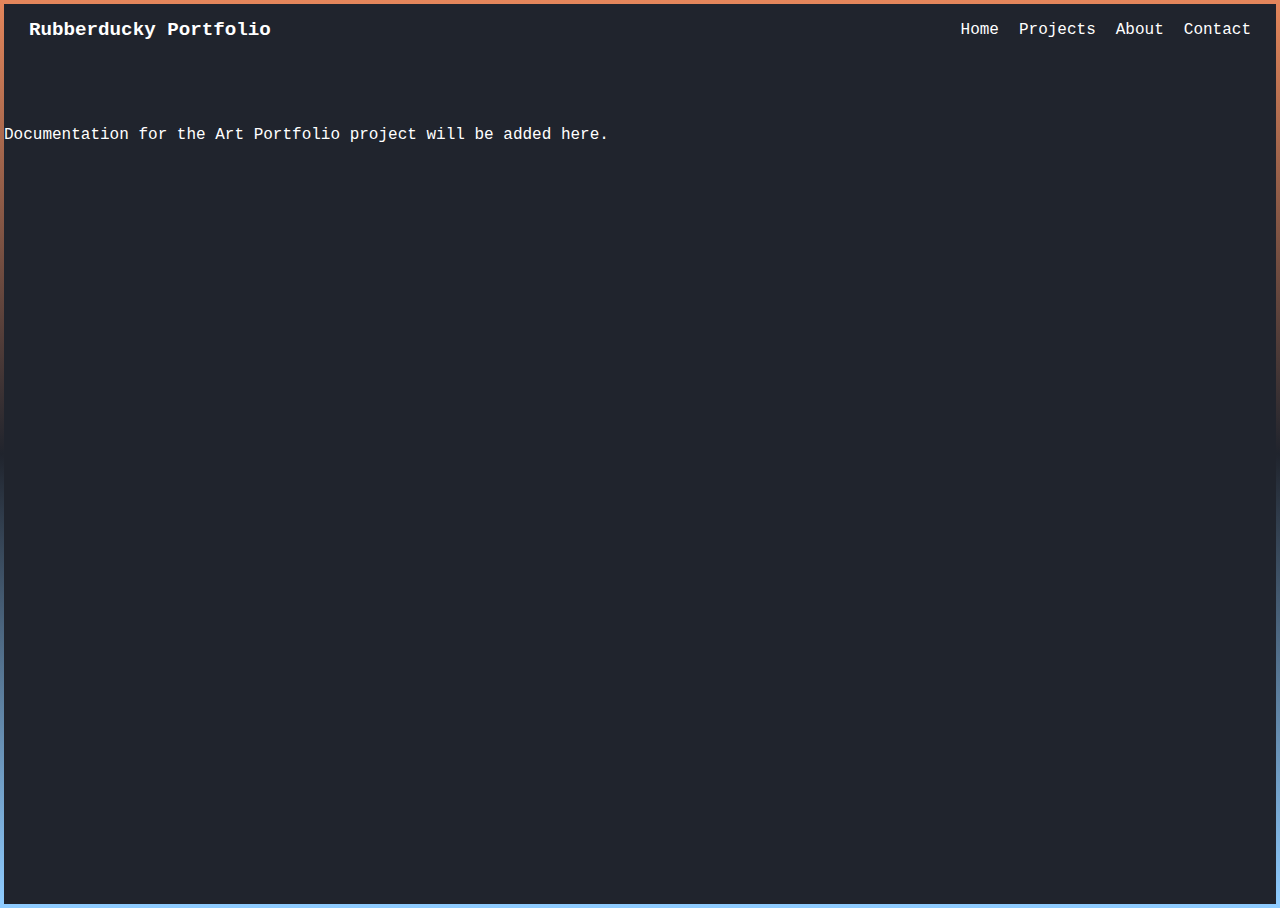
<file: docs/projects/artportfolio.html>
<!DOCTYPE html>
<html lang="en">
<head>
    <meta charset="UTF-8">
    <meta name="viewport" content="width=device-width, initial-scale=1.0">
    <title>Document</title>
    <link href="../css/style.css" rel="stylesheet">
</head>
<body>
    <div class="top-nav">
      <div class="logo">Rubberducky Portfolio</div>
      <div class="nav-links">
        <a href="../index.html">Home</a>
        <a href="../projects.html">Projects</a>
        <a href="../about.html">About</a>
        <a href="../contact.html">Contact</a>
      </div>
    </div>

    <p>Documentation for the Art Portfolio project will be added here.</p>

<script src="../scripts/script.js" defer></script>
</body>
</html>
</file>
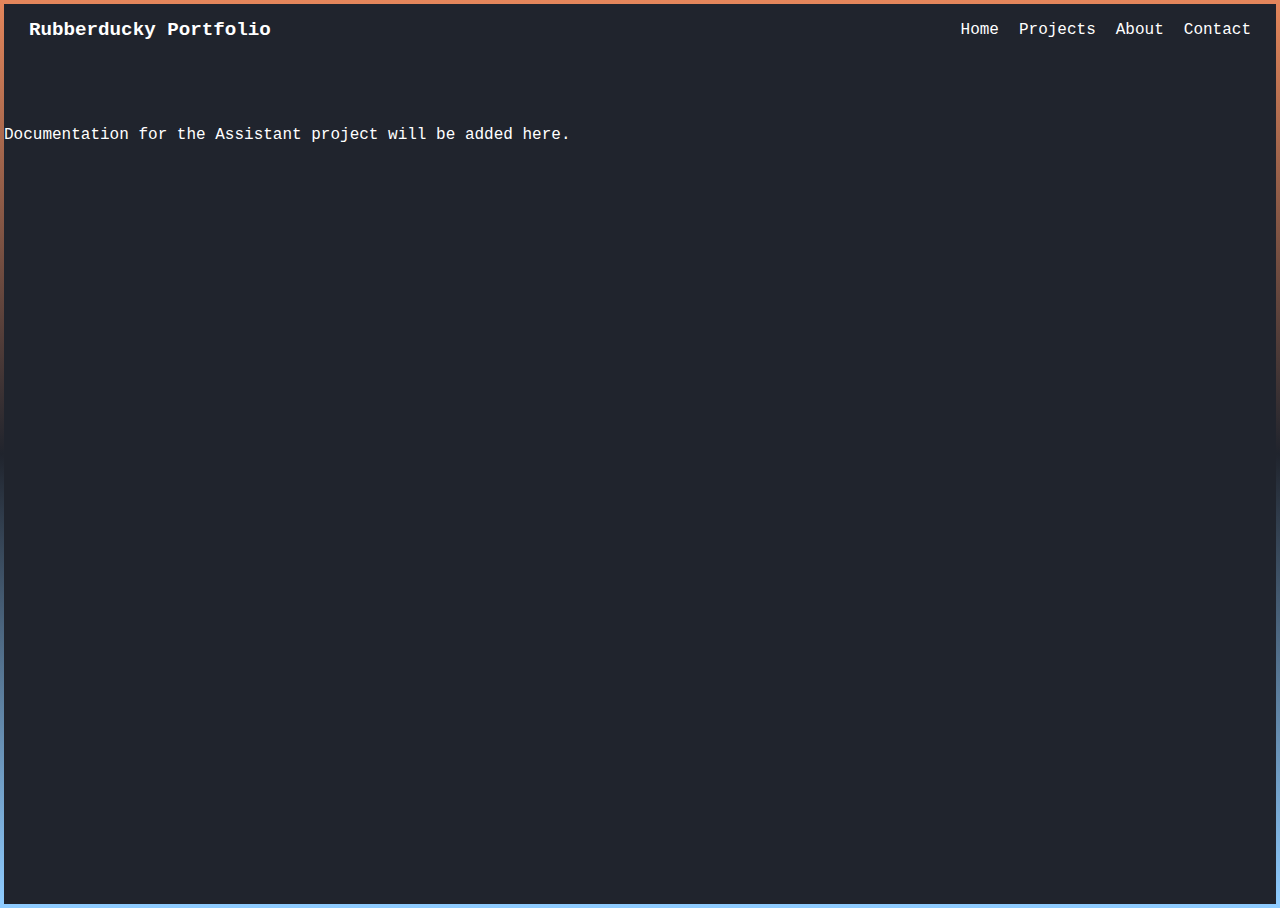
<file: docs/projects/assistant.html>
<!DOCTYPE html>
<html lang="en">
<head>
    <meta charset="UTF-8">
    <meta name="viewport" content="width=device-width, initial-scale=1.0">
    <title>Document</title>
    <link href="../css/style.css" rel="stylesheet">
</head>
<body>
    <div class="top-nav">
      <div class="logo">Rubberducky Portfolio</div>
      <div class="nav-links">
        <a href="../index.html">Home</a>
        <a href="../projects.html">Projects</a>
        <a href="../about.html">About</a>
        <a href="../contact.html">Contact</a>
      </div>
    </div>

    <p>Documentation for the Assistant project will be added here.</p>

<script src="../scripts/script.js" defer></script>
</body>
</html>
</file>
<file: docs/css/style.css>
/* GENERAL */
body {
    background-color: #20242D;
    color: #FFFFFF;
    font-family: "Poppins", monospace;
    border: 4px solid;
    border-image: linear-gradient(to bottom, #e4865b, #20242D, #8fccff) 1;
    min-height: 100vh;
    margin: 0;
}

/* NAV */
.top-nav {
    display: flex;
    justify-content: space-between;
    padding: 15px 25px;
    align-items: center;
    margin-bottom: 70px;
}

.nav-links {
    display: flex;
    gap: 20px;
}

.nav-links a {
    color: white;
    text-decoration: none;
}

.logo {
    font-size: 1.2rem;
    font-weight: 600;
}

/* PROFILE LAYOUT */
.profile {
    margin-top: 130px;
    margin-bottom: 130px;
    display: flex;
    flex-direction: column;
    align-items: center;
}

/* CODE TAGS (top + bottom) */
.code-tag {
    width: 300px;
    font-family: monospace;
    font-size: 1.2rem;
    opacity: 0.7;
}

.code-tag.top {
    margin-bottom: 25px;
}

.code-tag.bottom {
    margin-top: 35px;
}

.attr { 
    color: #8fccff;
}

.value {
    color: #e4865b;
}

/* CENTER BLOCK */
.center-block {
    width: 300px;
    position: relative;
}

/* DECOR, IMAGE, TEXT */
.profileImageContainer {
    width: 300px;
    height: 300px;
    border: 4px solid #8fccff;
    border-radius: 5px;
    overflow: hidden;
    filter: drop-shadow(-12px 10px #e4865b);
    margin-left: 14px;
    margin-right: 2px;
}

.profileImageContainer img {
    width: 100%;
    height: 100%;
    object-fit: cover;
    filter: grayscale(100%);
}

/* LINES */
.decor-wrapper {
    position: relative;
}

.line {
    width: 390px;
    border-top: 2px dotted;
}

.left-line {
    border-color: #e4865b;
}

.right-line {
    border-color: #8fccff;
}

.right-line-text {
    text-align: right;
    margin-right: 1rem;
    color: #8fccff;
    font-family: monospace;
    white-space: nowrap;
}

.left-line-text {
    margin-left: 1rem;
    color: #e4865b;
    font-family: monospace;
    white-space: nowrap;
}

.buttons {
    display: flex;
    gap: 12px;
    margin: 1rem;
}

.btn {
    width: 48px;
    height: 48px;
    border: 2px solid #e4865b;
    border-radius: 6px;
    background-color: #20242D;
    display: flex;
    justify-content: center;
    align-items: center;
    transition: 0.2s;
}

.btn:hover {
    transform: scale(1.1);
    background-color: #e4865b;
}

.btn img {
    width: 24px;
    height: 24px;
}

.front-container {
    display: flex;
    flex-direction: row;
    gap: 0;
}

.vcentered-block {
    display: flex;
    flex-direction: column;
    justify-content: space-around;
}

.hcentered-block {
    display: flex;
    flex-direction: row;
    justify-content: space-around;
}

/* Breakpoint for making it look not shit on phone */
@media (max-width: 1160px) {
    .front-container {
        flex-direction: column-reverse;
    }

    .top-nav {
        flex-direction: column;
        gap: 15px;
        margin-bottom: 40px;
    }

    .profile {
        margin-bottom: 80px;
        margin-top: 55px;
    }
}
</file>
